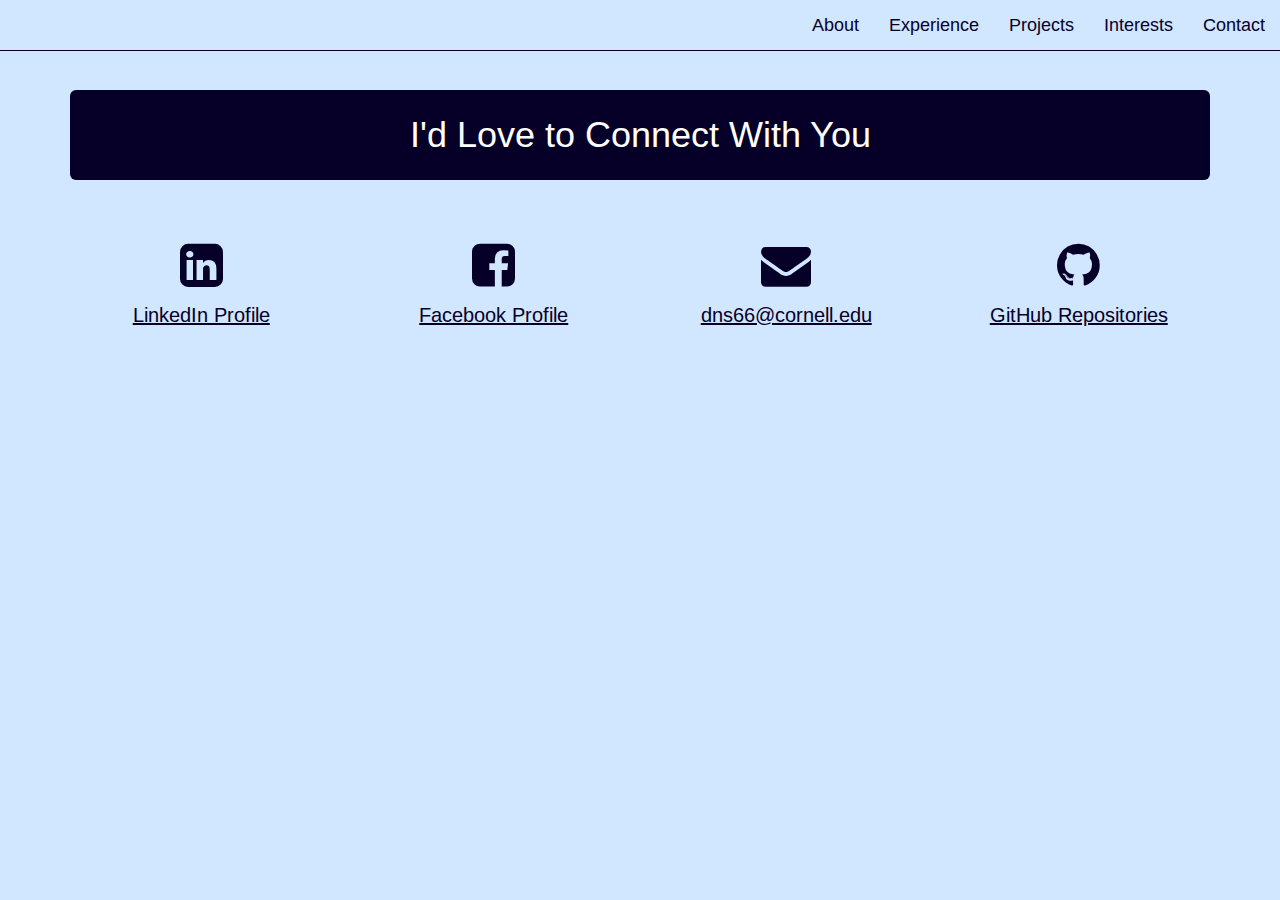
<file: website/contact.html>
<!DOCTYPE html>
<html>

<head>
	<title>Deanna Schaeffer</title>
	<link rel="stylesheet" type="text/css" href="https://maxcdn.bootstrapcdn.com/bootstrap/3.3.5/css/bootstrap.min.css">
	<link rel="stylesheet" type="text/css" href="home.css">
	<link href="https://fonts.googleapis.com/css2?family=Arimo:wght@400;700&display=swap" rel="stylesheet">
	<link rel="stylesheet" type="text/css"
		href="https://stackpath.bootstrapcdn.com/font-awesome/4.7.0/css/font-awesome.min.css">
	<script type="text/javascript" src="https://code.jquery.com/jquery-2.1.4.min.js"
		integrity="sha256-8WqyJLuWKRBVhxXIL1jBDD7SDxU936oZkCnxQbWwJVw=" crossorigin="anonymous"></script>
</head>

<body>

	<nav class="navbar navbar-default navbar-fixed-top">
		<div class="container-fluid">
			<div class="navbar-header">
				<button type="button" class="navbar-toggle collapsed" data-toggle="collapse" data-target="#tabs"
					aria-expanded="false">
					<span class="sr-only">Toggle navigation</span>
					<span class="icon-bar"></span>
					<span class="icon-bar"></span>
					<span class="icon-bar"></span>
				</button>
			</div>
			<div class="collapse navbar-collapse" id="tabs">
				<ul class="nav navbar-nav navbar-right">
					<li><a class="tab13" href="index.html">About</a></li>
					<li><a class="tab14" href="experience.html">Experience</a></li>
					<li><a class="tab6" href="projects.html">Projects</a></li>
					<li><a class="tab15" href="interest.html">Interests</a></li>
					<li><a class="tab16" href="contact.html">Contact</a></li>
				</ul>
			</div>
		</div>
	</nav>

	<div class="container">
		<h1 class="connect">I'd Love to Connect With You</h1>
	</div>
	<div class="container">
		<div class="conLinks">
			<div class="row">
				<div class="link col-lg-3 col-sm-6"><span><i class="fa fa-linkedin-square"></i></span>
					<p><a href="https://www.linkedin.com/in/deanna-schaeffer-8856b7192/" target="_blank">LinkedIn Profile</a></p>
				</div>
				<div class="link col-lg-3 col-sm-6"><span><i class="fa fa-facebook-square"></i></span>
					<p><a href="https://www.facebook.com/deanna.schaeffer.5" target="_blank">Facebook Profile</a></p>
				</div>
				<div class="link col-lg-3 col-sm-6"><span><i class="fa fa-envelope"></i></span>
					<p><a href="mailto:dns66@cornell.edu">dns66@cornell.edu</a></p>
				</div>
				<div class="link col-lg-3 col-sm-6"><span><i class="fa fa-github"></i></span>
					<p><a href="https://github.com/deannaschaeffer" target="_blank">GitHub Repositories</a></p>
				</div>
			</div>
		</div>
	</div>

	<script type="text/javascript" src="home.js"></script>
	<script src="https://code.jquery.com/jquery-2.1.4.js"></script>
	<script src="https://maxcdn.bootstrapcdn.com/bootstrap/3.3.5/js/bootstrap.min.js"></script>
</body>

</html>
</file>
<file: website/home.css>
body {
	padding-top: 70px;
	background: #d1e6ff;
	color: #060029;
	font-family: 'Arimo', sans-serif;
}

.navbar-default {
	background: #d1e6ff;
	border-color: transparent;
}

.navbar-default .navbar-nav li a {
	color: #060029;
	font-size: 18px;
}

.navbar-default .navbar-nav li a:hover {
	color: #9d9d9d;
}

.navbar-header .navbar-toggle .icon-bar {
	background-color: #060029;
}

.navbar-header .navbar-toggle {
	border-color: #060029;
}

.navbar .container-fluid {
	border-bottom: 1px solid #060029;
}

img {
	border-radius: 10%;
}

#self {
	width: 245px;
	height: 245px;
	border-radius: 6px;
	margin-bottom: 10px;
}

#me {
	background: #060029;
	color: #9d9d9d;
	display: inline;
	height: 245px;
	padding-left: 25px;
	padding-right: 25px;
	padding-bottom: 25px;
	border-radius: 6px;
}

.aboutSection {
	margin-top: 20px;
	justify-content: center;
	margin-bottom: 60px;
}

.main {
	background-color: white;
	border: 1px solid #060029;
	width: 90%;
	height: 350px;
	display: flex;
	justify-content: center;
	flex-direction: column;
	align-items: center;
	border-radius: 5%;
	margin-top: 30px;
	margin-left: 20px;
}

@media screen and (max-width: 768px) {
	.aboutSection .row {
		display: flex;
    	flex-direction: column;
    	flex-wrap: nowrap;
    	justify-content: center;
		align-items: center;
	}

	#corn {
		order: 0;
	}

	#spec {
		order: 1;
	}

	#bud {
		order: 2;
	}

	#me {
		height: 270px;
	}

	#me h1 {
		font-size: 30px;
	}
}

.blurb {
	text-align: center;
	font-size: 14px;
	padding: 15px;
	padding-top: 0px;
}

.centerBlurb {
	text-align: center;
	font-size: 20px;
	font-weight: bold;
	padding: 10px;
}

.major {
	font-weight: normal;
	font-size: 14px;
	color: #060029;
	text-decoration: underline;
}

.aboutSection img {
	width: 210px;
	height: 210px;
	margin-left: 15px;
	margin-right: 15px;
	border-radius: 2%;
	align-items: center;
	justify-content: center;
}

#spec img {
	margin-top: 10px;
	width: 135px;
	height: 135px;
	margin-bottom: 20px;
}

#bud img {
	width: 175px;
	height: 175px;
	margin-top: 10px;
}

#corn .centerBlurb {
	margin-top: -18px;
}

#buddies {
	width: 140px;
	height: 140px;
	margin-bottom: 15px;
	margin-top: 15px;
}

#special img {
	height: 180px;
	width: 180px;
	margin-bottom: 15px;
	padding-top: 15px;
}

#me p {
	font-size: 14px;
}

#me h1 {
	margin-top: 10px;
	color: white;
}

.experience img {
	width: 160px;
	height: 145px;
	float: left;
	margin-left: 40px;
	margin-right: 30px;
	margin-top: 30px;
	display: flex;
	align-items: center;
	justify-content: center;
	text-align: center;
}

.fa-circle {
	margin-right: 30px;
}

.position {
	margin-bottom: 50px;
}

.project {
	margin-bottom: 50px;
}

.type {
	padding-bottom: 25px;
	padding-top: 25px;
	text-align: center;
	background: #060029;
	color: white;
	border-radius: 6px;
	display: flex;
	align-items: center;
	justify-content: center;
}

.words {
	align-items: center;
	justify-content: center;
	width: 75%;
}

.title {
	padding-top: 10px;
	padding-left: 35px;
}

.org {
	padding-left: 35px;
}

.description {
	margin-right: 65px;
	display: flex;
	padding-left: 35px;
}

#faves {
	text-align: center;
	list-style: none;
	font-size: 25px;
	/* margin-right: 60px; */
}

.active, #faves li:hover {
	color: #9d9d9d;
}

.favItems {
	margin-right: 25px;
	display: inline;
	cursor: pointer;
}

#interest-page {
	align-content: center;
	align-items: center;
	justify-content: center;
	margin-left: auto;
	margin-right: auto;
}

#interests .row {
	align-items: center;
	justify-content: center;
	margin-left: 50px;
	/* margin-right: auto; */
	margin-top: 30px;
	margin-bottom: 30px;
}

.volunteer img {
	width: 100%;
	height: 288px;
	/* margin-left: 15px;
	margin-right: 15px; */
	border-top-left-radius: 5%;
	border-top-right-radius: 5%;
	border-bottom-left-radius: 0%;
	border-bottom-right-radius: 0%;
	/* margin-top: -5px; */
	padding-top: 0px;
	margin-bottom: 5px;
}

.books img {
	width: 210px;
	height: 300px;
	/* margin-left: 15px;
	margin-right: 15px; */
	border-radius: 2%;
	margin-top: 30px;
	margin-bottom: 30px;
	border: 1px solid #060029;
	/* align-items: center;
	justify-content: center; */
}

.outdoor img {
	width: 100%;
	height: 300px;
	/* margin-left: 15px;
	margin-right: 15px; */
	border-top-left-radius: 5%;
	border-top-right-radius: 5%;
	border-bottom-left-radius: 0%;
	border-bottom-right-radius: 0%;
	/* margin-top: -18px; */
	padding-top: 0px;
	margin-bottom: 5px;
	/* align-items: center;
	justify-content: center; */
}

#climb {
	height: 288px;
}

.thumbnail {
	display: flex;
	justify-content: center;
}

#favorite {
	text-align: center;
	background: #060029;
	color: white;
	border-radius: 6px;
	margin-bottom: 40px;
	padding-bottom: 25px;
	padding-top: 25px;
	display: flex;
	align-items: center;
	justify-content: center;
}

/* #help {
	color: #9d9d9d;
} */

#interests {
	display: block;
}

.volunteer {
	display: block;
}

.books {
	display: none;
}

.outdoor {
	display: none;
}

.gray {
	color: #9d9d9d;
}

.connect {
	text-align: center;
	background: #060029;
	color: white;
	border-radius: 6px;
	margin-bottom: 50px;
	padding-bottom: 25px;
	padding-top: 25px;
	display: flex;
	align-items: center;
	justify-content: center;
}

.link {
	margin-bottom: 75px;
}

.conLinks {
	font-size: 50px;
	text-align: center;
}

.conLinks p {
	font-size: 20px;
	color: #337ab7;
}

/* #modal1 {
	display: none;
	background: white;
} */


.overlay {
	/* border-radius: 10%; */
	/* margin-left: 500px;
	margin-right: 500px; */
	align-items: center;
	justify-content: center;
	position: fixed; 
	background: white;
	/* Sit on top of the page content */
  display: none; /* Hidden by default */
  width: 50%; /* Full width (cover the whole page) */
  height: 80%; /* Full height (cover the whole page) */
  top: 50%;
  left: 50%;
  /* right: 25%;
	bottom: 25%; */
	transform: translate(-50%, -50%);
  /* background-color: rgba(0,0,0,0.5); Black background with opacity */
  z-index: 2; /* Specify a stack order in case you're using a different order for other elements */
	cursor: pointer; /* Add a pointer on hover */
	box-shadow: 0 0 0 100vmax rgba(0,0,0,.8);
}

.overlay .overlay-content {
  margin: auto;
  display: block;
	width: 100%;
	height: 100%;
	/* margin-top: 5%; */
	max-width: 700px;
	/* margin-top: 10%; */
}

.overlay img {
	border-radius: 0%;
	/* border-top-right-radius: 0%; */
}

.projects button {
	background: none;
	border: none;
	text-decoration: underline;
	margin-left: 43px;
}

.projects button:hover {
	color: #337ab7;
}

.overlay button {
	text-decoration: none;
	font-size: 25px;
	margin-left: 95%;
	/* padding-top: 0px; */
	margin-top: -5px;
	margin-bottom: -5px;
	/* margin-bottom: 0px; */
}

.container a {
	color: #060029;
	text-decoration: underline;
}

.container a:hover {
	color: #337ab7;
}
</file>
